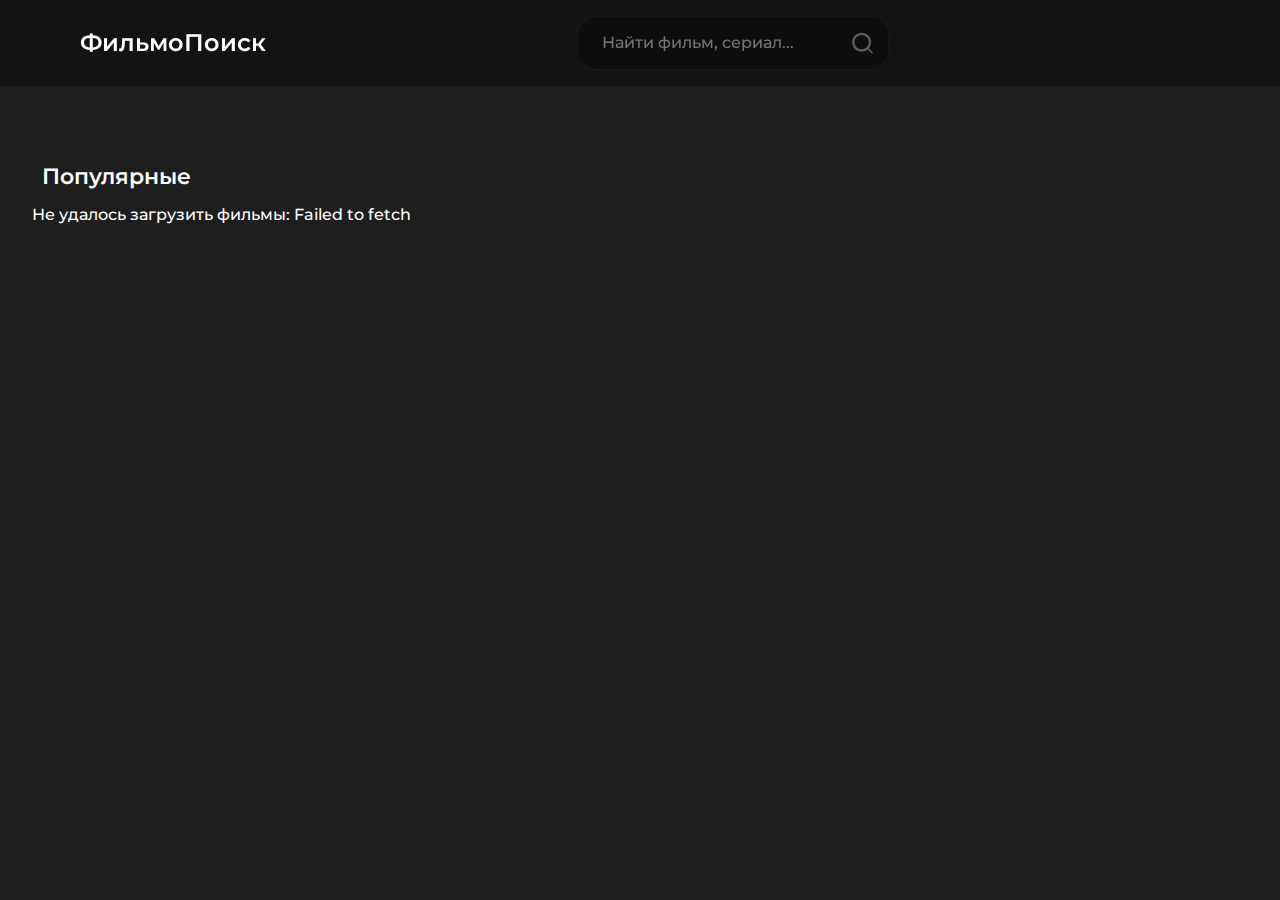
<file: index.html>
<!DOCTYPE html>
<html lang="en">

<head>
    <meta charset="UTF-8">
    <meta name="viewport" content="width=device-width, initial-scale=1.0">
    <link rel="stylesheet" href="static/style/style.css">
</head>

<body>
    <header class="header">
        <div class="header__inner">
            <a href="/" class="header__logo logo">
                <h2>ФильмоПоиск</h2>
            </a>
            <nav>

                <form action="" method="get">
                    <div class="header__search">
                        <input type="text" id="search" placeholder="Найти фильм, сериал...">
                        <button class="header__search--button button" type="submit">
                            <svg width="25" height="26" viewBox="0 0 25 26" fill="none"
                                xmlns="http://www.w3.org/2000/svg">
                                <g opacity="0.8">
                                    <path
                                        d="M21.1593 12.1219C21.1725 13.3828 20.9355 14.6339 20.4621 15.8026C19.9887 16.9714 19.2882 18.0347 18.4012 18.931C17.5142 19.8273 16.4583 20.5389 15.2946 21.0245C14.1308 21.5101 12.8823 21.7601 11.6213 21.7601C10.3603 21.7601 9.11181 21.5101 7.94805 21.0245C6.7843 20.5389 5.72838 19.8273 4.84139 18.931C3.95439 18.0347 3.25392 16.9714 2.7805 15.8026C2.30708 14.6339 2.07011 13.3828 2.08328 12.1219C2.10954 9.60953 3.126 7.20898 4.91187 5.44167C6.69775 3.67436 9.10879 2.68304 11.6213 2.68304C14.1338 2.68304 16.5449 3.67436 18.3307 5.44167C20.1166 7.20898 21.1331 9.60953 21.1593 12.1219Z"
                                        fill="#6F6F6F" />
                                    <path
                                        d="M17.8125 19.3771L21.6312 23.1958C21.7724 23.3371 21.9639 23.4166 22.1637 23.4167C22.3634 23.4168 22.555 23.3375 22.6964 23.1964C22.8377 23.0552 22.9171 22.8637 22.9172 22.6639C22.9173 22.4642 22.838 22.2726 22.6969 22.1313L18.8771 18.3125C18.5507 18.6947 18.1947 19.0507 17.8125 19.3771Z"
                                        fill="#6F6F6F" />
                                    <circle cx="11.607" cy="12.1072" r="7.14286" fill="#0F0F0F" />
                                </g>
                            </svg>
                        </button>
                    </div>
                </form>
            </nav>
            <div></div>
        </div>
    </header>
    <main class="content">
        <section class="container">
            <div class="section__body">
                <div class="hero__main">
                    <div class="hero__body">
                        <div class="film__container">
                            <p class="film--label">Популярные</p>

                            <ul class="film__list">

                            </ul>
                        </div>
                    </div>
                </div>
            </div>
        </section>
    </main>

    <script src="static/scripts/script.js"></script>
</body>

</html>
</file>
<file: static/style/style.css>
@charset "UTF-8";
/**
  Нормализация блочной модели
 */
*,
*::before,
*::after {
  box-sizing: border-box;
}

/**
  Убираем внутренние отступы слева тегам списков,
  у которых есть атрибут class
 */
:where(ul, ol):where([class]) {
  padding-left: 0;
}

/**
  Убираем внешние отступы body и двум другим тегам,
  у которых есть атрибут class
 */
body,
:where(blockquote, figure):where([class]) {
  margin: 0;
}

/**
  Убираем внешние отступы вертикали нужным тегам,
  у которых есть атрибут class
 */
:where(h1,
h2,
h3,
h4,
h5,
h6,
p,
ul,
ol,
dl):where([class]) {
  margin-block: 0;
}

:where(dd[class]) {
  margin-left: 0;
}

:where(fieldset[class]) {
  margin-left: 0;
  padding: 0;
  border: none;
}

/**
  Убираем стандартный маркер маркированному списку,
  у которого есть атрибут class
 */
:where(ul[class]) {
  list-style: none;
}

/**
  Обнуляем вертикальные внешние отступы параграфа,
  объявляем локальную переменную для внешнего отступа вниз,
  чтобы избежать взаимодействие с более сложным селектором
 */
p {
  --paragraphMarginBottom: 24px;
  margin-block: 0;
}

/**
  Внешний отступ вниз для параграфа без атрибута class,
  который расположен не последним среди своих соседних элементов
 */
p:where(:not([class]):not(:last-child)) {
  margin-bottom: var(--paragraphMarginBottom);
}

/**
  Упрощаем работу с изображениями
 */
img {
  display: block;
  max-width: 100%;
}

/**
  Наследуем свойства шрифт для полей ввода
 */
input,
textarea,
select,
button {
  font: inherit;
}

html {
  /**
   Пригодится в большинстве ситуаций
   (когда, например, нужно будет "прижать" футер к низу сайта)
  */
  height: 100%;
  /**
   Плавный скролл
  */
  scroll-behavior: smooth;
}

body {
  /**
   Пригодится в большинстве ситуаций
   (когда, например, нужно будет "прижать" футер к низу сайта)
  */
  min-height: 100%;
  /**
   Унифицированный интерлиньяж
  */
  line-height: 1.5;
}

/**
  Приводим к единому цвету svg-элементы
 */
/* svg *[fill] { fill: currentColor }
svg *[stroke] { stroke: currentColor } */
/**
  Чиним баг задержки смены цвета при взаимодействии с svg-элементами
 */
svg * {
  transition-property: fill, stroke;
}

/**
  Удаляем все анимации и переходы для людей,
  которые предпочитают их не использовать
 */
@media (prefers-reduced-motion: reduce) {
  * {
    animation-duration: 0.01ms !important;
    animation-iteration-count: 1 !important;
    transition-duration: 0.01ms !important;
    scroll-behavior: auto !important;
  }
}
@font-face {
  font-family: "Montserrat";
  src: url("../fonts/Montserrat-Regular.woff2") format("woff2");
  font-weight: 400;
  font-style: normal;
  font-display: swap;
}
@font-face {
  font-family: "Montserrat";
  src: url("../fonts/Montserrat-Medium.woff2") format("woff2");
  font-weight: 500;
  font-style: normal;
  font-display: swap;
}
@font-face {
  font-family: "Montserrat";
  src: url("../fonts/Montserrat-SemiBold.woff2") format("woff2");
  font-weight: 600;
  font-style: normal;
  font-display: swap;
}
@font-face {
  font-family: "Montserrat";
  src: url("../fonts/Montserrat-ExtraLight.woff2") format("woff2");
  font-weight: 200;
  font-style: normal;
  font-display: swap;
}
:root {
  --color-dark: #1E1E1E;
  --color-dark-accent: rgba(0, 0, 0, 0.35);
  --color-white: #FFFFFF;
  --color-accent-white: #A0A0A0;
  --color-green: #1DB954;
  --shadow: 30px 0px 150px 50px black;
  --padding-vertical: 12px 0;
  --border-radius: 20px;
  --font-family-base: "Montserrat", "sans-serif";
  --transition-duration: 0.3;
  --container-width: 95%;
}

.container {
  width: var(--container-width);
  margin-inline: auto;
}

body {
  height: 100vh;
  font-family: var(--font-family-base);
  font-weight: 500;
  font-size: 16px;
  color: var(--color-white);
  background-color: var(--color-dark);
}

img {
  -webkit-user-drag: none;
  user-select: none;
  -moz-user-select: none;
  -webkit-user-select: none;
  -ms-user-select: none;
}

a,
input,
textarea,
svg * {
  -webkit-user-drag: none;
  user-select: none;
  -moz-user-select: none;
  -webkit-user-select: none;
  -ms-user-select: none;
}

a {
  text-decoration: none;
  color: inherit;
}

h1 {
  font-size: 32px;
  margin: 0;
}

.header {
  background-color: var(--color-dark-accent);
  position: fixed;
  padding: 5px 80px;
  width: 100%;
  z-index: 11;
}
.header__inner {
  display: flex;
  justify-content: space-between;
  align-items: center;
}
.header__menu {
  margin-left: auto;
}
.header__menu--list {
  display: flex;
  align-items: center;
}
.header__menu--item form {
  width: 100%;
}
.header__search {
  position: relative;
  width: 100%;
}
.header__search input {
  width: 100%;
  height: 56px;
  padding: 18px 56px 18px 24px;
  border: 2px solid rgba(255, 255, 255, 0.03);
  border-radius: var(--border-radius);
  color: var(--color-white);
  outline: none;
  background-color: rgba(0, 0, 0, 0.25);
}
.header__search button {
  position: absolute;
  right: 0;
  top: 50%;
  transform: translateY(-50%);
  height: 56px;
  width: 56px;
  background: transparent;
  border: none;
  cursor: pointer;
  padding: 0;
  display: flex;
  align-items: center;
  justify-content: center;
  flex-shrink: 0;
}
.header__search button svg {
  width: 25px;
  height: 26px;
}

button {
  background-color: transparent;
  border: none;
  font-size: 20px;
  cursor: pointer;
  transition: all 0.3s ease;
  color: var(--color-white);
}

.content {
  padding: 150px 0 0 0;
}

.film--label {
  font-weight: 600;
  font-size: 22px;
  margin: 10px;
}
.film__list {
  display: grid;
  grid-template-columns: repeat(auto-fill, minmax(345px, 1fr));
  row-gap: 50px;
}
.film--card {
  background-color: var(--color-dark-accent);
  border-radius: var(--border-radius);
  width: 345px;
  display: flex;
  justify-content: space-between;
  gap: 20px;
  flex-direction: column;
  transition: all 0.3s ease;
  transform-origin: center;
}
.film--card__preview img {
  border-radius: 20px 20px 0 0;
}
.film--card__down {
  display: flex;
  flex-direction: column;
  gap: 10px;
  padding: 0 20px 20px 20px;
}
.film--card__down--primary {
  display: flex;
  justify-content: space-between;
  font-size: 18px;
}
.film--card__down--primary--year {
  color: var(--color-green);
}
.film--card__down--secondary {
  display: flex;
  justify-content: space-between;
  font-weight: 200;
  font-size: 14px;
}
.film--card__down--secondary--hd {
  border: 1px solid var(--color-white);
  width: 40px;
  text-align: center;
}
.film--card__down--secondary--stats {
  display: flex;
  gap: 30px;
}
.film--card__down--secondary--stats--time {
  display: flex;
  align-items: center;
  gap: 5px;
}
.film--card__down--secondary--stats--rate {
  display: flex;
  align-items: center;
  gap: 5px;
}
.film--card:hover {
  transform: scale(1.07);
  box-shadow: -15px 0 50px -10px rgba(0, 0, 0, 0.5), 15px 0 50px -10px rgba(0, 0, 0, 0.3), 0 4px 8px rgba(0, 0, 0, 0.2);
  z-index: 10;
  cursor: pointer;
}/*# sourceMappingURL=style.css.map */
</file>
